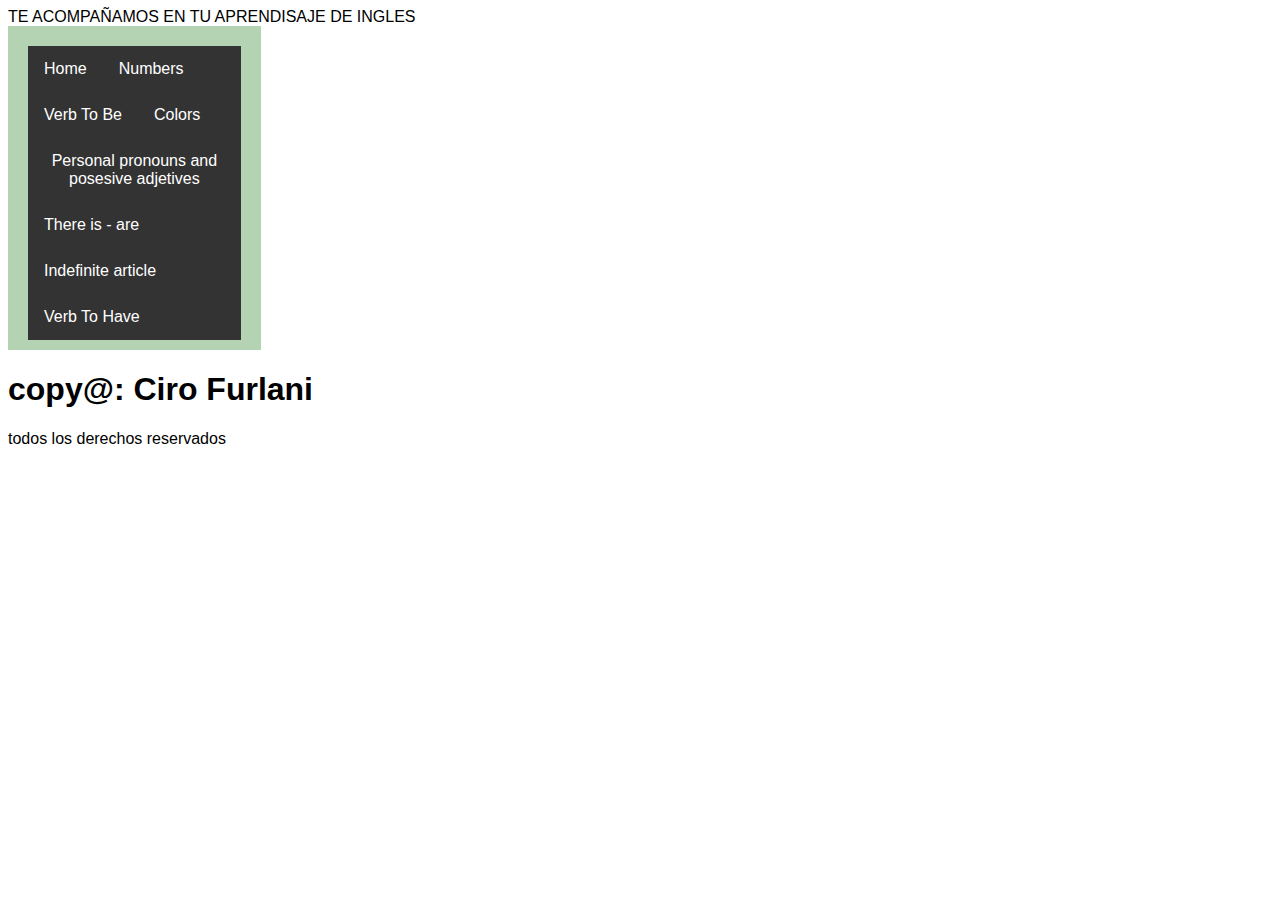
<file: index.html>
<!DOCTYPE html>
<html lang="en">
<head>
    <meta charset="UTF-8">
    <meta name="viewport" content="width=device-width, initial-scale=1.0">
    <title>Document</title>
    <link rel="stylesheet" href="estilo.css">
    <title>PAGINE FERIA DE CIENCIAS</title>
</head>
<body>
    <header>TE ACOMPAÑAMOS EN TU APRENDISAJE DE INGLES</header>
    <div class="cajas" id="contenido1">
        <ul>
            <li><a href="index.html">Home</a></li>
            <li><a href="numeros.html">Numbers</a></li>
            <li><a href="verbo.html">Verb To Be</a></li>
            <li><a href="colors 1.html">Colors</a></li>
            <li><a href="personalpronous.html">Personal pronouns and posesive adjetives</a></li>
            <li><a href="thereis-are.html">There is - are</a></li>
            <li><a href="indefinitearticle.html">Indefinite article</a></li>
            <li><a href="verbtohave.html">Verb To Have</a></li>
            </ul>
        </div>
        <footer>
            <div class=""footer">
            <h1>copy@: Ciro Furlani </h1>
            <p> todos los derechos reservados </p>
            </div>
        </footer>
   

    </body>
    </html>
</file>
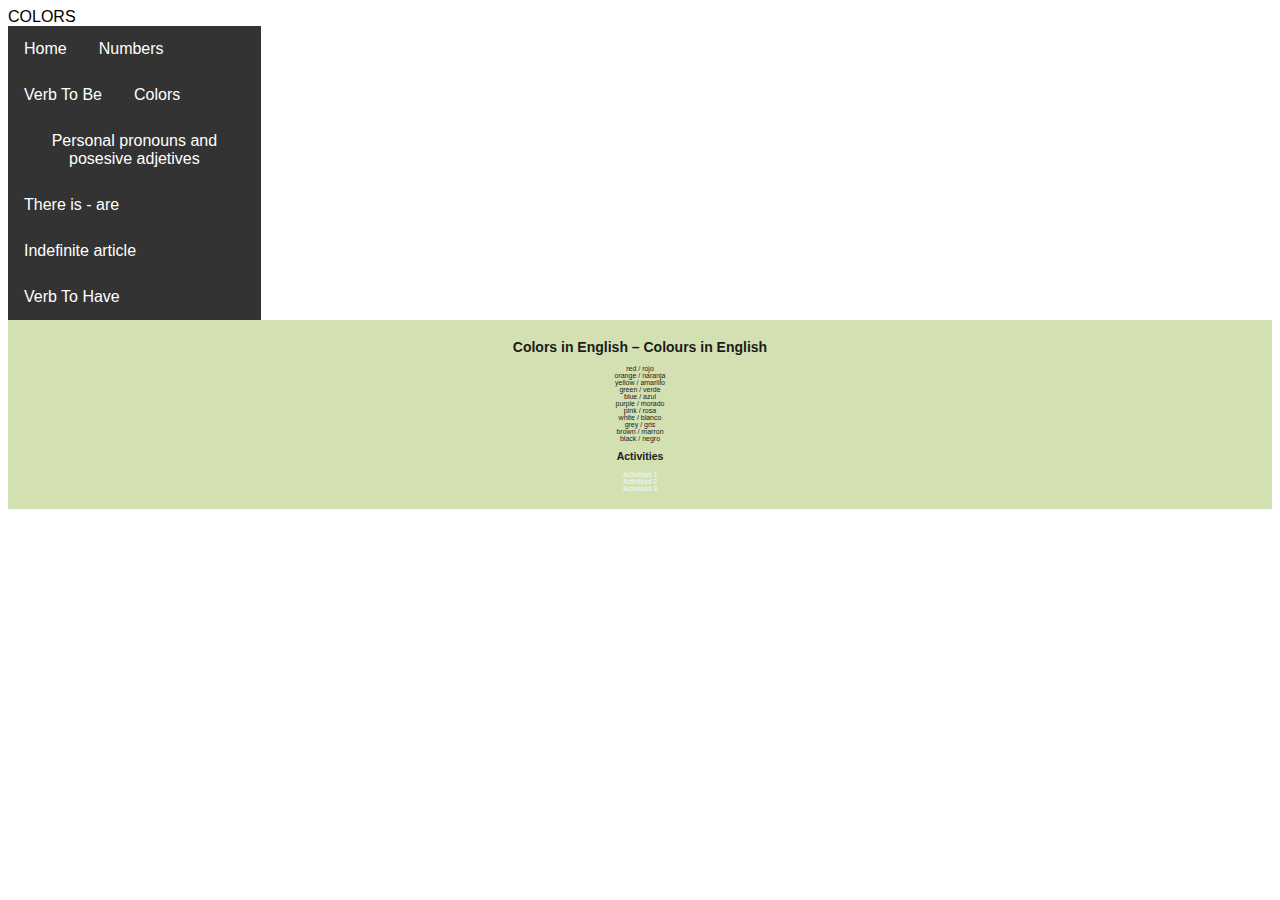
<file: colors 1.html>
<!DOCTYPE html>
<html lang="en">
<head>
    <meta charset="UTF-8">
    <meta name="viewport" content="width=device-width, initial-scale=1.0">
    <title>Document</title>
    <link rel="stylesheet" href="estilo.css">
</head>
<body>
    <header>COLORS</header>
    <div cla<ss="cajas" id="contenido1">
        <ul>
            <li><a href="index.html">Home</a></li>
            <li><a href="numeros.html">Numbers</a></li>
            <li><a href="verbo.html">Verb To Be</a></li>
            <li><a href="colors 1.html">Colors</a></li>
            <li><a href="personalpronous.html">Personal pronouns and posesive adjetives</a></li>
            <li><a href="thereis-are.html">There is - are</a></li>
            <li><a href="indefinitearticle.html">Indefinite article</a></li>
            <li><a href="verbtohave.html">Verb To Have</a></li>
            </ul>
        </div>
   
   
        <div class="footer">
            <h1>Colors in English – Colours in English</h1>
            <p>
                red / rojo <br>
                orange / naranja <br>
                yellow / amarillo <br>
                green / verde <br>
                blue / azul <br>
                purple / morado <br>
                pink / rosa <br>
                white / blanco <br>
                grey / gris <br>
                brown / marron <br>
                black / negro <br>
                </p>
                <h2>Activities</h2>
                <p><a href="https://www.liveworksheets.com/w/en/english-second-language-esl/52368">Actividad 1</a> <br>
                    <a href="https://wordwall.net/es/resource/14004456/multiedad-colours">Actividad 2</a> <br>
                    <a href="https://learnenglishkids.britishcouncil.org/grammar-vocabulary/word-games/colours">Actividad 3</a> <br>    
                </p>
        </div>
    </body>
    </html>
</file>
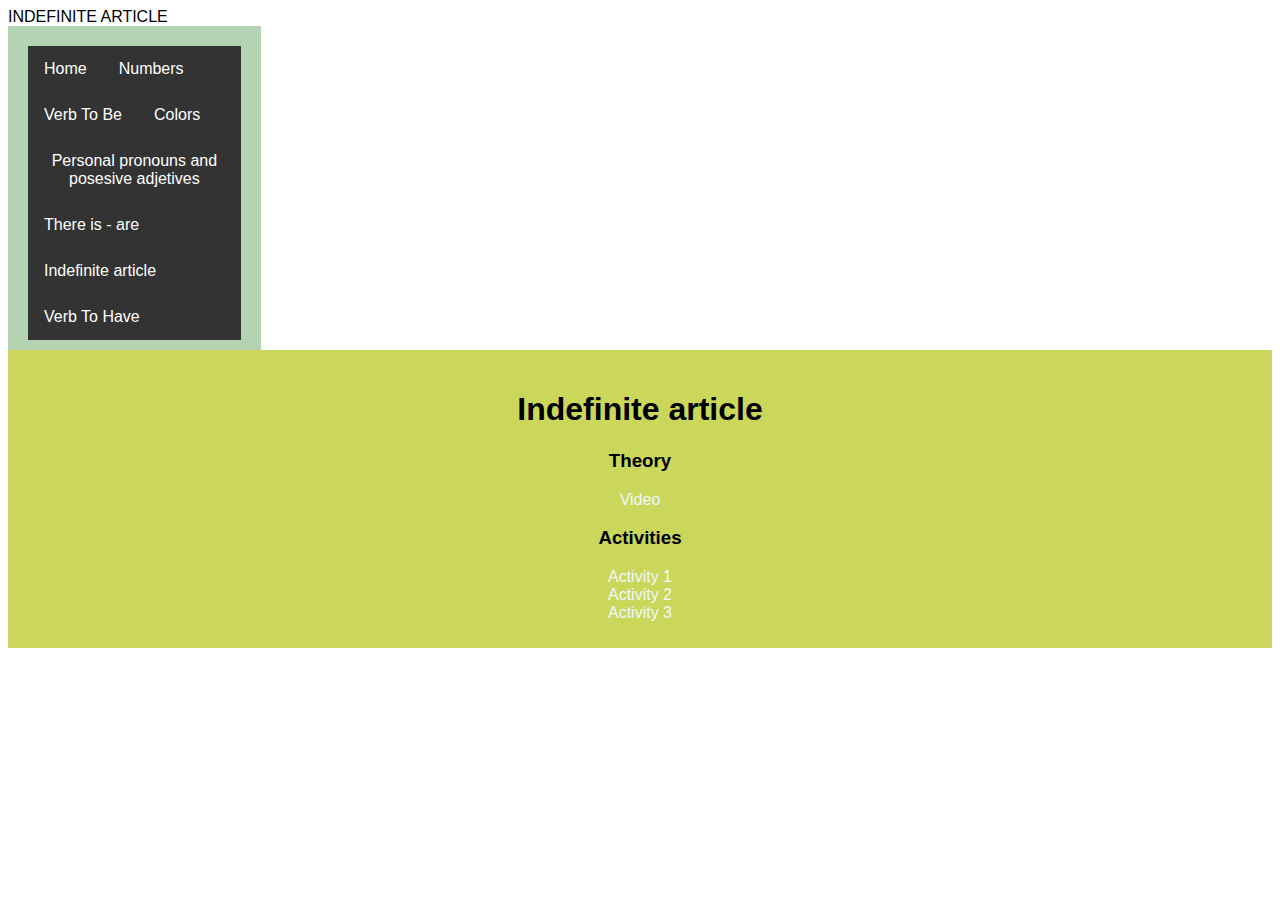
<file: indefinitearticle.html>
<!DOCTYPE html>
<html lang="en">
<head>
    <meta charset="UTF-8">
    <meta name="viewport" content="width=device-width, initial-scale=1.0">
    <title>Document</title>
    <link rel="stylesheet" href="estilo.css">
</head>
<body>
    <header>INDEFINITE ARTICLE</header>
    <div class="cajas" id="contenido1">
        <ul>
            <li><a href="index.html">Home</a></li>
            <li><a href="numeros.html">Numbers</a></li>
            <li><a href="verbo.html">Verb To Be</a></li>
            <li><a href="colors 1.html">Colors</a></li>
            <li><a href="personalpronous.html">Personal pronouns and posesive adjetives</a></li>
            <li><a href="thereis-are.html">There is - are</a></li>
            <li><a href="indefinitearticle.html">Indefinite article</a></li>
            <li><a href="verbtohave.html">Verb To Have</a></li>
            </ul>
        </div>
   
   
        <div class="cajas">
            <h1>Indefinite article</h1>
            <h3>Theory</h3>
            <p> <a href="https://www.youtube.com/watch?v=q2onK3ivYeQ">Video</a> <br> </p>
            <h3>Activities</h3>
            <a href="https://agendaweb.org/exercises/grammar/articles-a-an.htm">Activity 1</a> <br>
            <a href="https://agendaweb.org/exercises/grammar/articles/a-an.htm">Activity 2</a> <br>
            <a href="https://agendaweb.org/exercises/grammar/a-an-multiple.htm">Activity 3</a> <br>
            </p>
        </div>
    </body>
    </html>
</file>
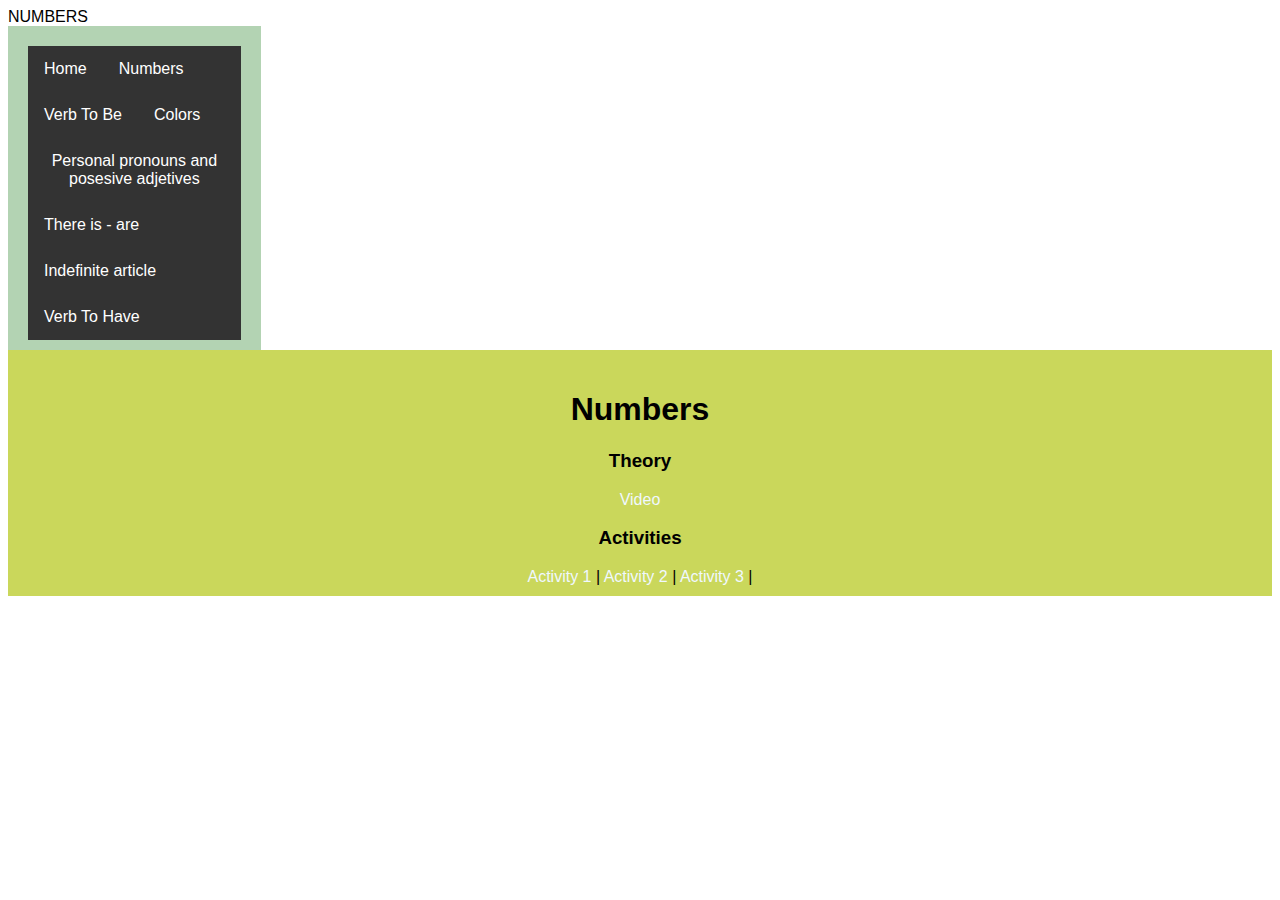
<file: numeros.html>
<!DOCTYPE html>
<html lang="en">
<head>
    <meta charset="UTF-8">
    <meta name="viewport" content="width=device-width, initial-scale=1.0">
    <title>Document</title>
    <link rel="stylesheet" href="estilo.css">
</head>
<body>
    <header>NUMBERS</header>
    <div class="cajas" id="contenido1">
        <ul>
            <li><a href="index.html">Home</a></li>
            <li><a href="numeros.html">Numbers</a></li>
            <li><a href="verbo.html">Verb To Be</a></li>
            <li><a href="colors 1.html">Colors</a></li>
            <li><a href="personalpronous.html">Personal pronouns and posesive adjetives</a></li>
            <li><a href="thereis-are.html">There is - are</a></li>
            <li><a href="indefinitearticle.html">Indefinite article</a></li>
            <li><a href="verbtohave.html">Verb To Have</a></li>
            </ul>
        </div>
   
   
        <div class="cajas">
            <h1>Numbers</h1>
            <h3>Theory</h3>
        <p>
            <a href="https://www.youtube.com/watch?v=e0dJWfQHF8Y">Video</a>
            </p>
            <h3>Activities</h3>
            <a href="https://agendaweb.org/exercises/vocabulary/numbers/numbers-tens-game.htm">Activity 1</a> |
            <a href="https://agendaweb.org/exercises/vocabulary/numbers/audio-100.html">Activity 2</a> |
            <a href="https://agendaweb.org/exercises/vocabulary/numbers/numbers-10-100-write-3.htm">Activity 3</a> |








        </div>
    </body>
    </html>
</file>
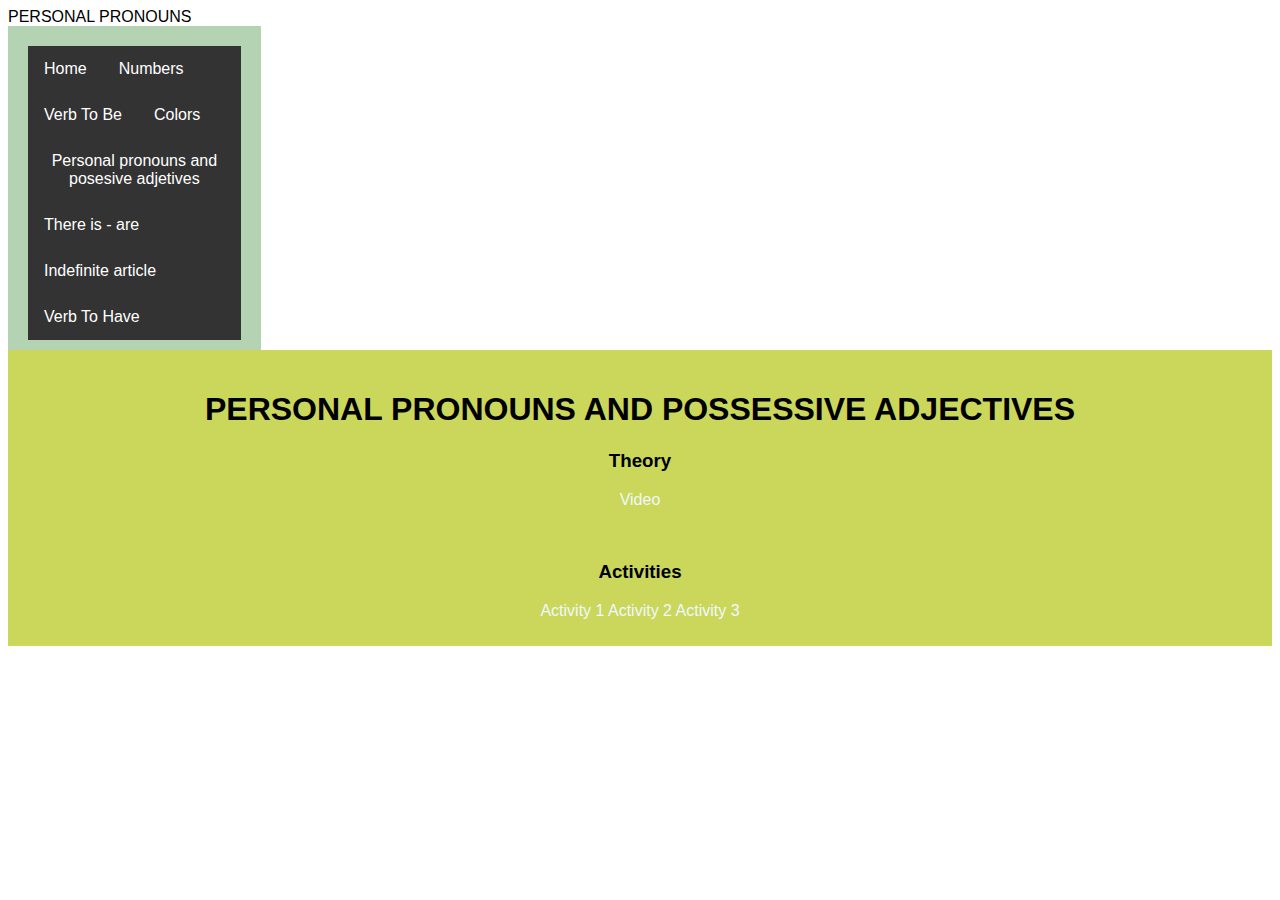
<file: personalpronouns.html>
<!DOCTYPE html>
<html lang="en">
<head>
    <meta charset="UTF-8">
    <meta name="viewport" content="width=device-width, initial-scale=1.0">
    <title>Document</title>
    <link rel="stylesheet" href="estilo.css">
</head>
<body>
    <header>PERSONAL PRONOUNS</header>
    <div class="cajas" id="contenido1">
        <ul>
            <li><a href="index.html">Home</a></li>
            <li><a href="numeros.html">Numbers</a></li>
            <li><a href="verbo.html">Verb To Be</a></li>
            <li><a href="colors 1.html">Colors</a></li>
            <li><a href="personalpronous.html">Personal pronouns and posesive adjetives</a></li>
            <li><a href="thereis-are.html">There is - are</a></li>
            <li><a href="indefinitearticle.html">Indefinite article</a></li>
            <li><a href="verbtohave.html">Verb To Have</a></li>
            </ul>
        </div>
   
   
        <div class="cajas">
            <h1>PERSONAL PRONOUNS AND POSSESSIVE ADJECTIVES</h1>
            <h3>Theory</h3>
            <p><a href="https://www.youtube.com/watch?v=Vpk4TM5AF68">Video</a> </p> <br>
            <h3>Activities</h3>
            <p><a href="https://agendaweb.org/exercises/grammar/pronouns/personal-1.htm">Activity 1</a>
                <a href="https://agendaweb.org/exercises/grammar/pronouns/personal-2.htm">Activity 2</a>
                <a href="https://agendaweb.org/exercises/grammar/possessive/determiners-game.htm">Activity 3</a></p>
        </div>
    </body>
    </html>
</file>
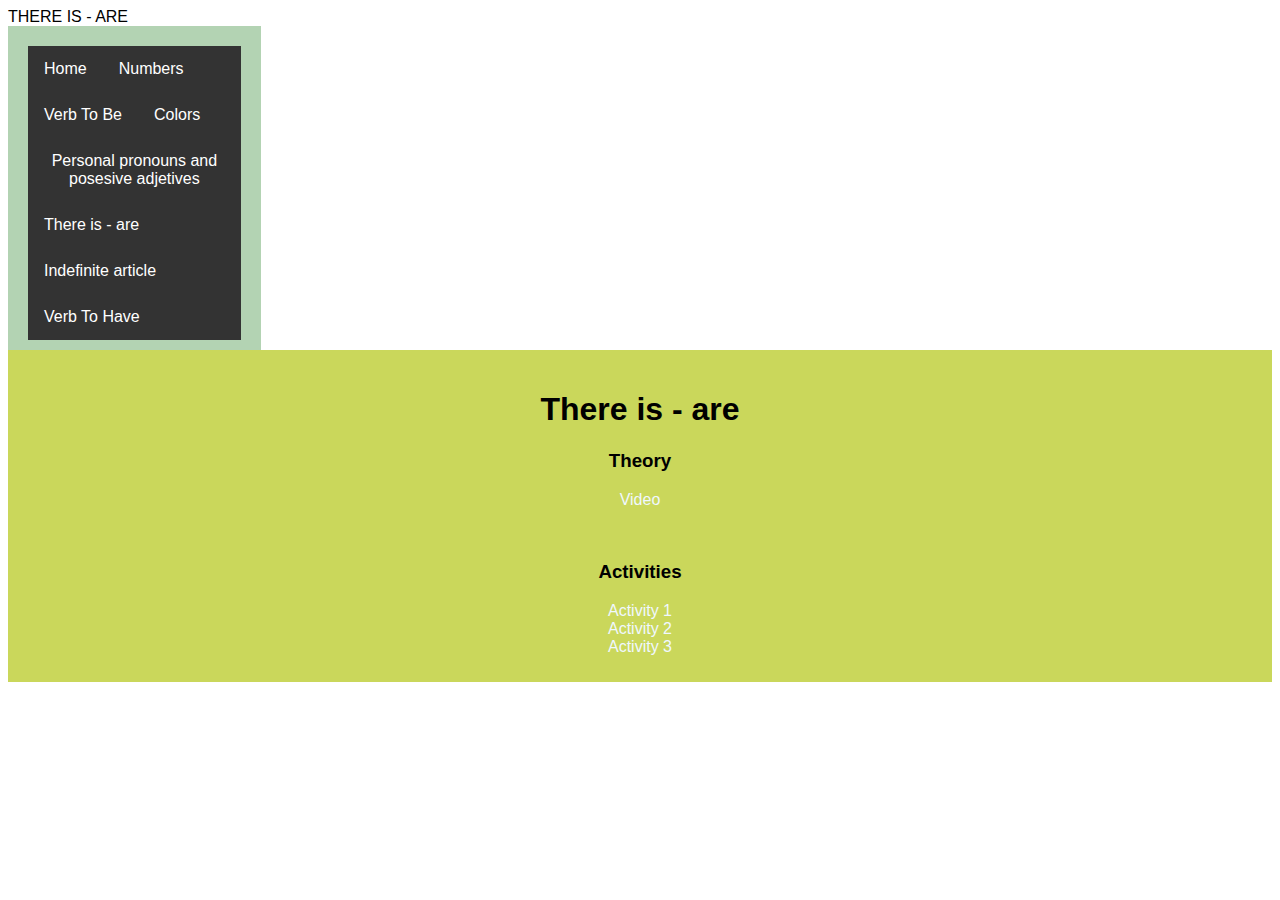
<file: thereis-are.html>
<!DOCTYPE html>
<html lang="en">
<head>
    <meta charset="UTF-8">
    <meta name="viewport" content="width=device-width, initial-scale=1.0">
    <title>Document</title>
    <link rel="stylesheet" href="estilo.css">
</head>
<body>
    <header>THERE IS - ARE</header>
    <div class="cajas" id="contenido1">
        <ul>
            <li><a href="index.html">Home</a></li>
            <li><a href="numeros.html">Numbers</a></li>
            <li><a href="verbo.html">Verb To Be</a></li>
            <li><a href="colors 1.html">Colors</a></li>
            <li><a href="personalpronous.html">Personal pronouns and posesive adjetives</a></li>
            <li><a href="thereis-are.html">There is - are</a></li>
            <li><a href="indefinitearticle.html">Indefinite article</a></li>
            <li><a href="verbtohave.html">Verb To Have</a></li>
            </ul>
        </div>
   
   
        <div class="cajas">
            <h1>There is - are</h1>
            <h3>Theory</h3>
            <p><a href="https://www.youtube.com/watch?v=csrECoq8uL0">Video</a></p><br>
            <h3>Activities</h3>
            <p><a href="https://agendaweb.org/exercises/grammar/there-is-there-are/there-is-there-are-1.htm">Activity 1</a> <br>
                <a href="https://agendaweb.org/exercises/grammar/there-is-there-are/quiz-1.htm">Activity 2</a> <br>
                <a href="https://agendaweb.org/exercises/grammar/there-is-there-are.htm">Activity 3</a> <br>
            </p>
        </div>
    </body>
    </html>
</file>
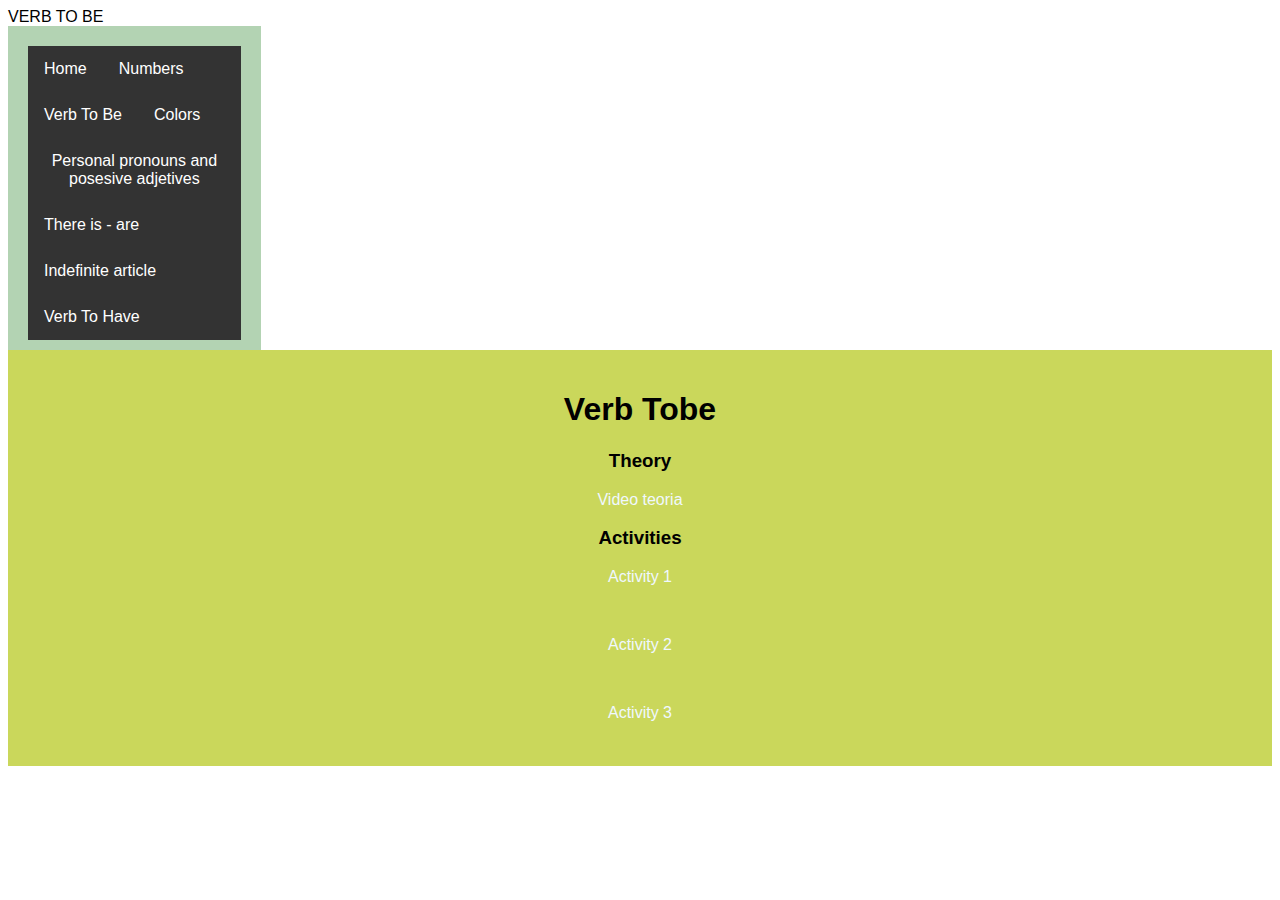
<file: verbo.html>
<!DOCTYPE html>
<html lang="en">
<head>
    <meta charset="UTF-8">
    <meta name="viewport" content="width=device-width, initial-scale=1.0">
    <title>Document</title>
    <link rel="stylesheet" href="estilo.css">
</head>
<body>
    <header>VERB TO BE</header>
    <div class="cajas" id="contenido1">
        <ul>
            <li><a href="index.html">Home</a></li>
            <li><a href="numeros.html">Numbers</a></li>
            <li><a href="verbo.html">Verb To Be</a></li>
            <li><a href="colors 1.html">Colors</a></li>
            <li><a href="personalpronous.html">Personal pronouns and posesive adjetives</a></li>
            <li><a href="thereis-are.html">There is - are</a></li>
            <li><a href="indefinitearticle.html">Indefinite article</a></li>
            <li><a href="verbtohave.html">Verb To Have</a></li>
            </ul>
        </div>
   
   
        <div class="cajas">
            <h1>Verb Tobe</h1>
            <h3>Theory</h3>
            <p><a href="https://www.youtube.com/watch?v=xeoYcCAnQlU">Video teoria</a></p>
            <h3>Activities</h3>
           
            <p><a href="https://agendaweb.org/verbs/tobe/index.html ">Activity 1</a></p><br>
            <p><a href="https://agendaweb.org/exercises/verbs/to-be/present-negative-1.htm">Activity 2</a> </p><br>
            <p><a href="https://wordwall.net/es/resource/3738920/verb-to-be-affirmative-and-negative">Activity 3</a> </p> <br>
        </div>
    </body>
    </html>
</file>
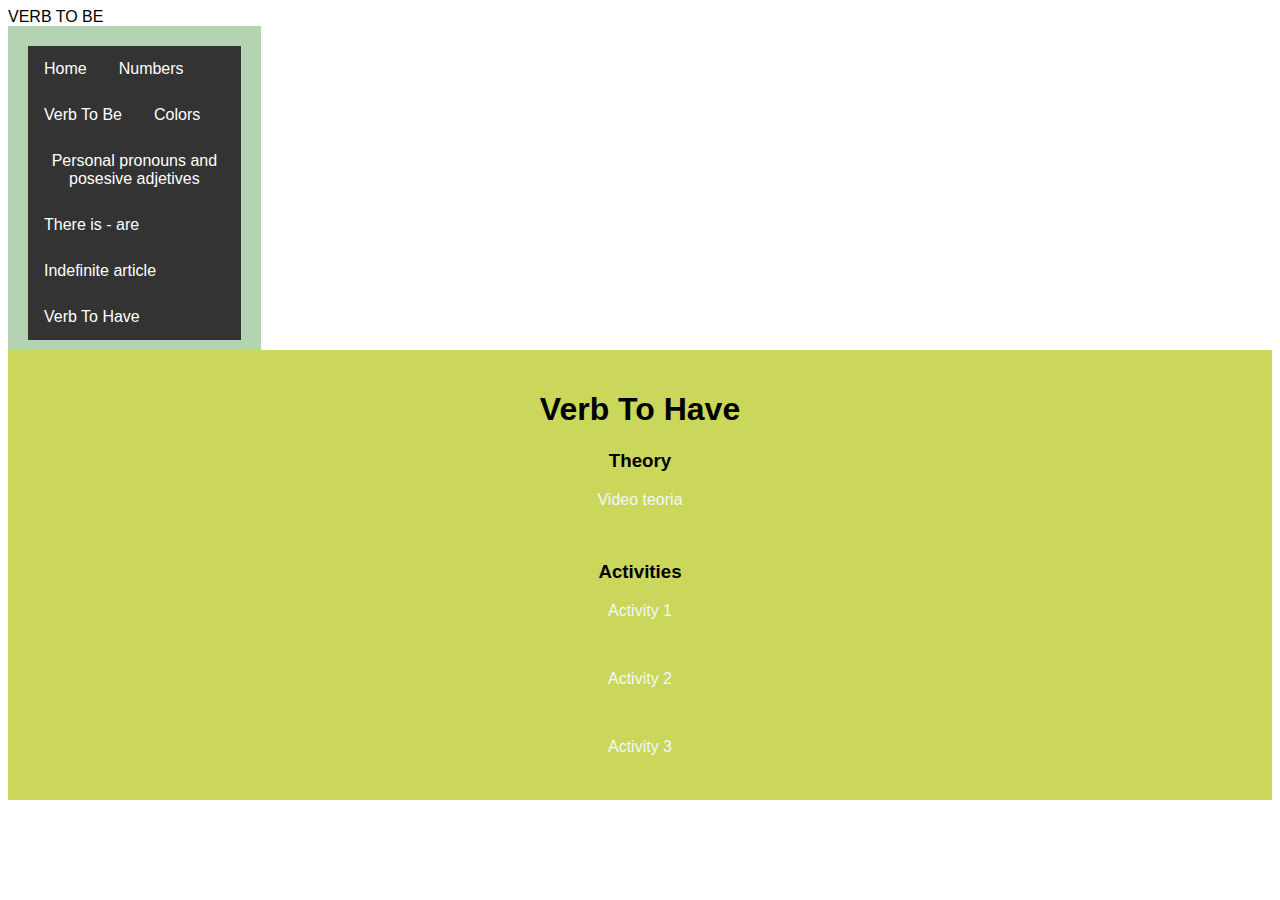
<file: verbtohave.html>
<!DOCTYPE html>
<html lang="en">
<head>
    <meta charset="UTF-8">
    <meta name="viewport" content="width=device-width, initial-scale=1.0">
    <title>Document</title>
    <link rel="stylesheet" href="estilo.css">
</head>
<body>
    <header>VERB TO BE</header>
    <div class="cajas" id="contenido1">
        <ul>
            <li><a href="index.html">Home</a></li>
            <li><a href="numeros.html">Numbers</a></li>
            <li><a href="verbo.html">Verb To Be</a></li>
            <li><a href="colors 1.html">Colors</a></li>
            <li><a href="personalpronous.html">Personal pronouns and posesive adjetives</a></li>
            <li><a href="thereis-are.html">There is - are</a></li>
            <li><a href="indefinitearticle.html">Indefinite article</a></li>
            <li><a href="verbtohave.html">Verb To Have</a></li>
            </ul>
        </div>
   
   
        <div class="cajas">
            <h1>Verb To Have</h1>
            <h3>Theory</h3>
            <p><a href="https://www.youtube.com/watch?v=YtEF98yySi0">Video teoria</a> </p><br>
            <h3>Activities</h3>
           
            <p><a href="https://agendaweb.org/exercises/verbs/have/present-simple-forms-pronouns.html">Activity 1</a></p><br>
            <p><a href="https://agendaweb.org/exercises/verbs/have/negative-forms.html">Activity 2</a> </p><br>
            <p><a href="https://wordwall.net/es/resource/15807132/have-has">Activity 3</a> </p> <br>
        </div>
    </body>
    </html>
</file>
<file: estilo.css>
* {
  box-sizing: border-box;
}

body {
  font-family: Arial, Helvetica, sans-serif;
}
.cajas{
  background: rgb(202, 215, 91);
  text-align: center;

  padding-top: 20px;
  padding-left: 20px;
  padding-right: 20px;
  padding-bottom: 10px;
}
/*ejemplos de botones*/
#botón adjetives{background-color: #d3e1b2;}

a{text-decoration: none;}  
#contenido1{background: rgb(179, 211, 179);width: 20%;}
#cuerpo{margin:2%;padding:1px;height:1000px}

a{color:aliceblue}


.footer {
background-color: #d3e1b2;
padding: 10px;
text-align: center;
color: rgb(33, 26, 26); font-size: 7px}






ul {
  list-style-type: none;
  margin: 0;
  padding: 0;
  overflow: hidden;
  background-color: #333;
}

li {
  float: left;
}

li a {
  display: block;
  color: white;
  text-align: center;
  padding: 14px 16px;
  text-decoration: none;
}

/* Change the link color to #111 (black) on hover */
li a:hover:not(.active) {
  background-color: #bbe39e;
}

.active {
  background-color: #04AA6D;
}
</file>
